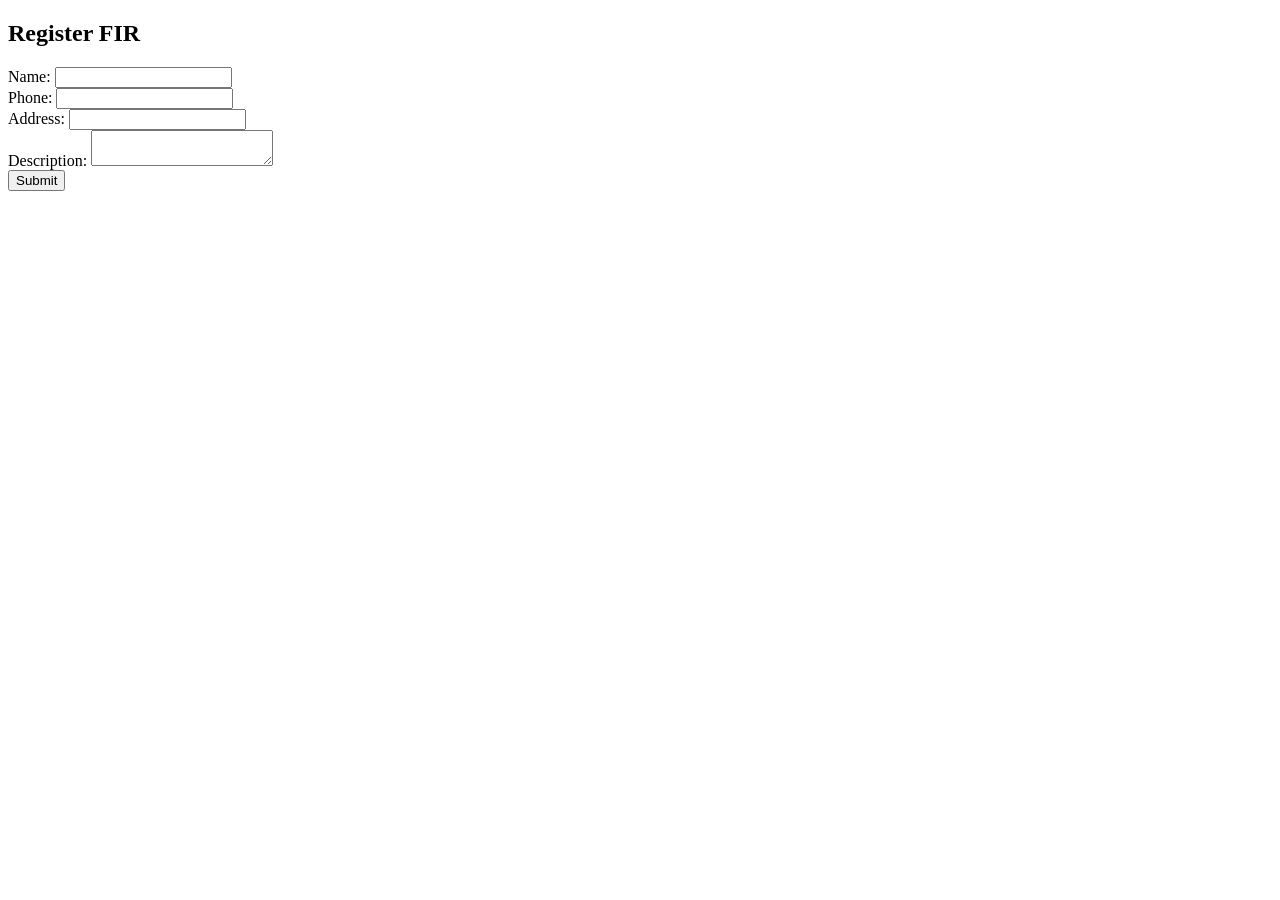
<file: frontend/add_fir.html>
<!DOCTYPE html>
<html>
<head>
    <title>Add FIR</title>
</head>
<body>
    <h2>Register FIR</h2>
    <form method="POST">
        Name: <input type="text" name="name"><br>
        Phone: <input type="text" name="phone"><br>
        Address: <input type="text" name="address"><br>
        Description: <textarea name="description"></textarea><br>
        <button type="submit">Submit</button>
    </form>
</body>
</html>
</file>
